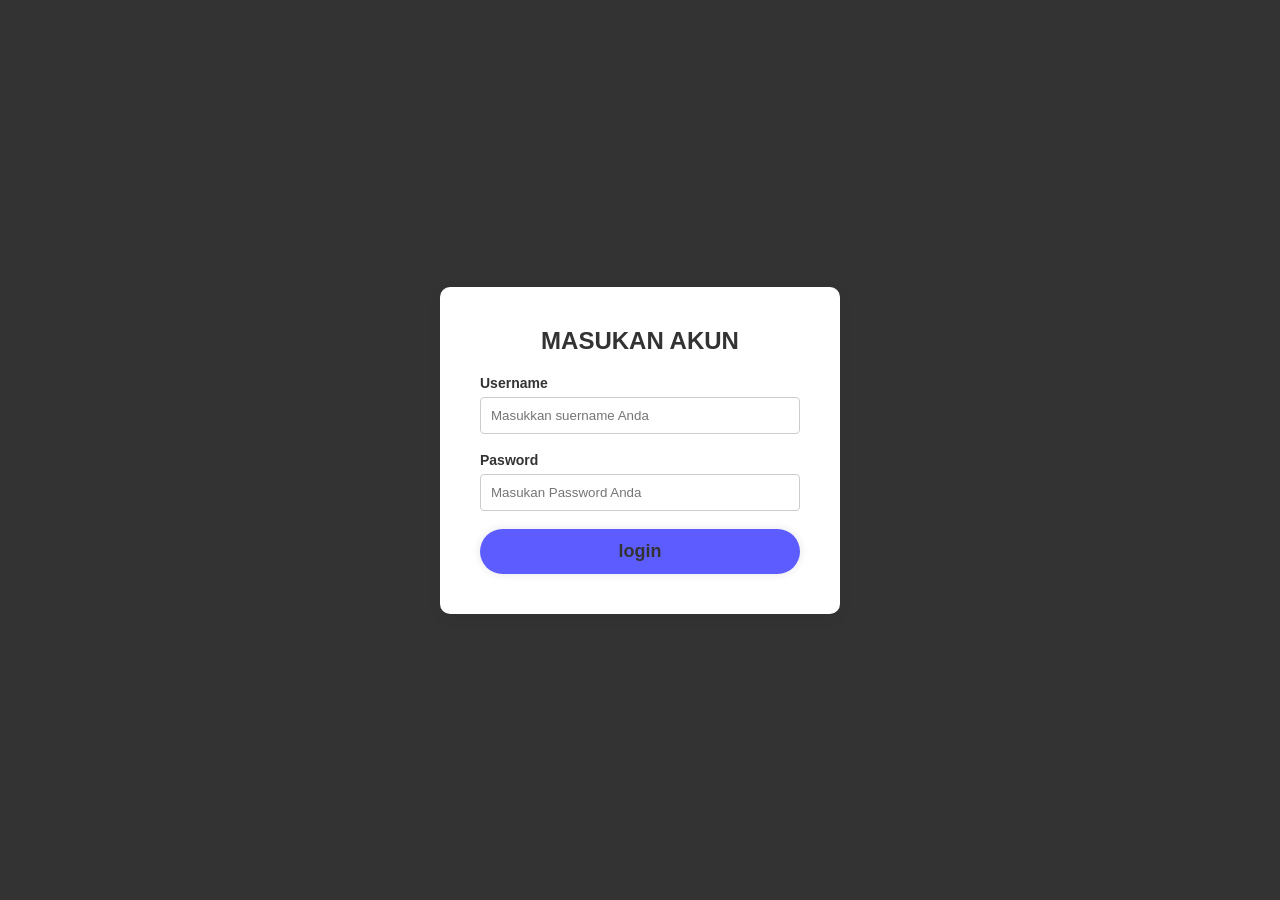
<file: index.html>
<!DOCTYPE html>
<html lang="id">
<head>
    <meta charset="UTF-8">
    <meta name="viewport" content="width=device-width, initial-scale=1.0">
    <title>web utama</title>
    <link rel="stylesheet" href="style2.css" />
</head>
<body>
    <div class="my-from">
        <h2> MASUKAN AKUN</h2>
        <form id='loginForm'>
        <div class="from-div">
                <label for="username">Username</label>
                <input type="text" id="username" placeholder="Masukkan suername Anda" required 
                style="width: 100%; padding: 10px; border: 1px solid #ccc; border-radius: 4px; box-sizing: border-box;">
        </div>
          <div class="from-div">
                <label for="pasword">Pasword</label>
                <input type="password" id="password" placeholder="Masukan Password Anda" required 
                style="width: 100%; padding: 10px; border: 1px solid #ccc; border-radius: 4px; box-sizing: border-box;">
        </div>
            <button type="submit" class="bulkon">login</button>
        </form>
    </div>
    <script src="akun.js"></script>
</body>
</html>
</file>
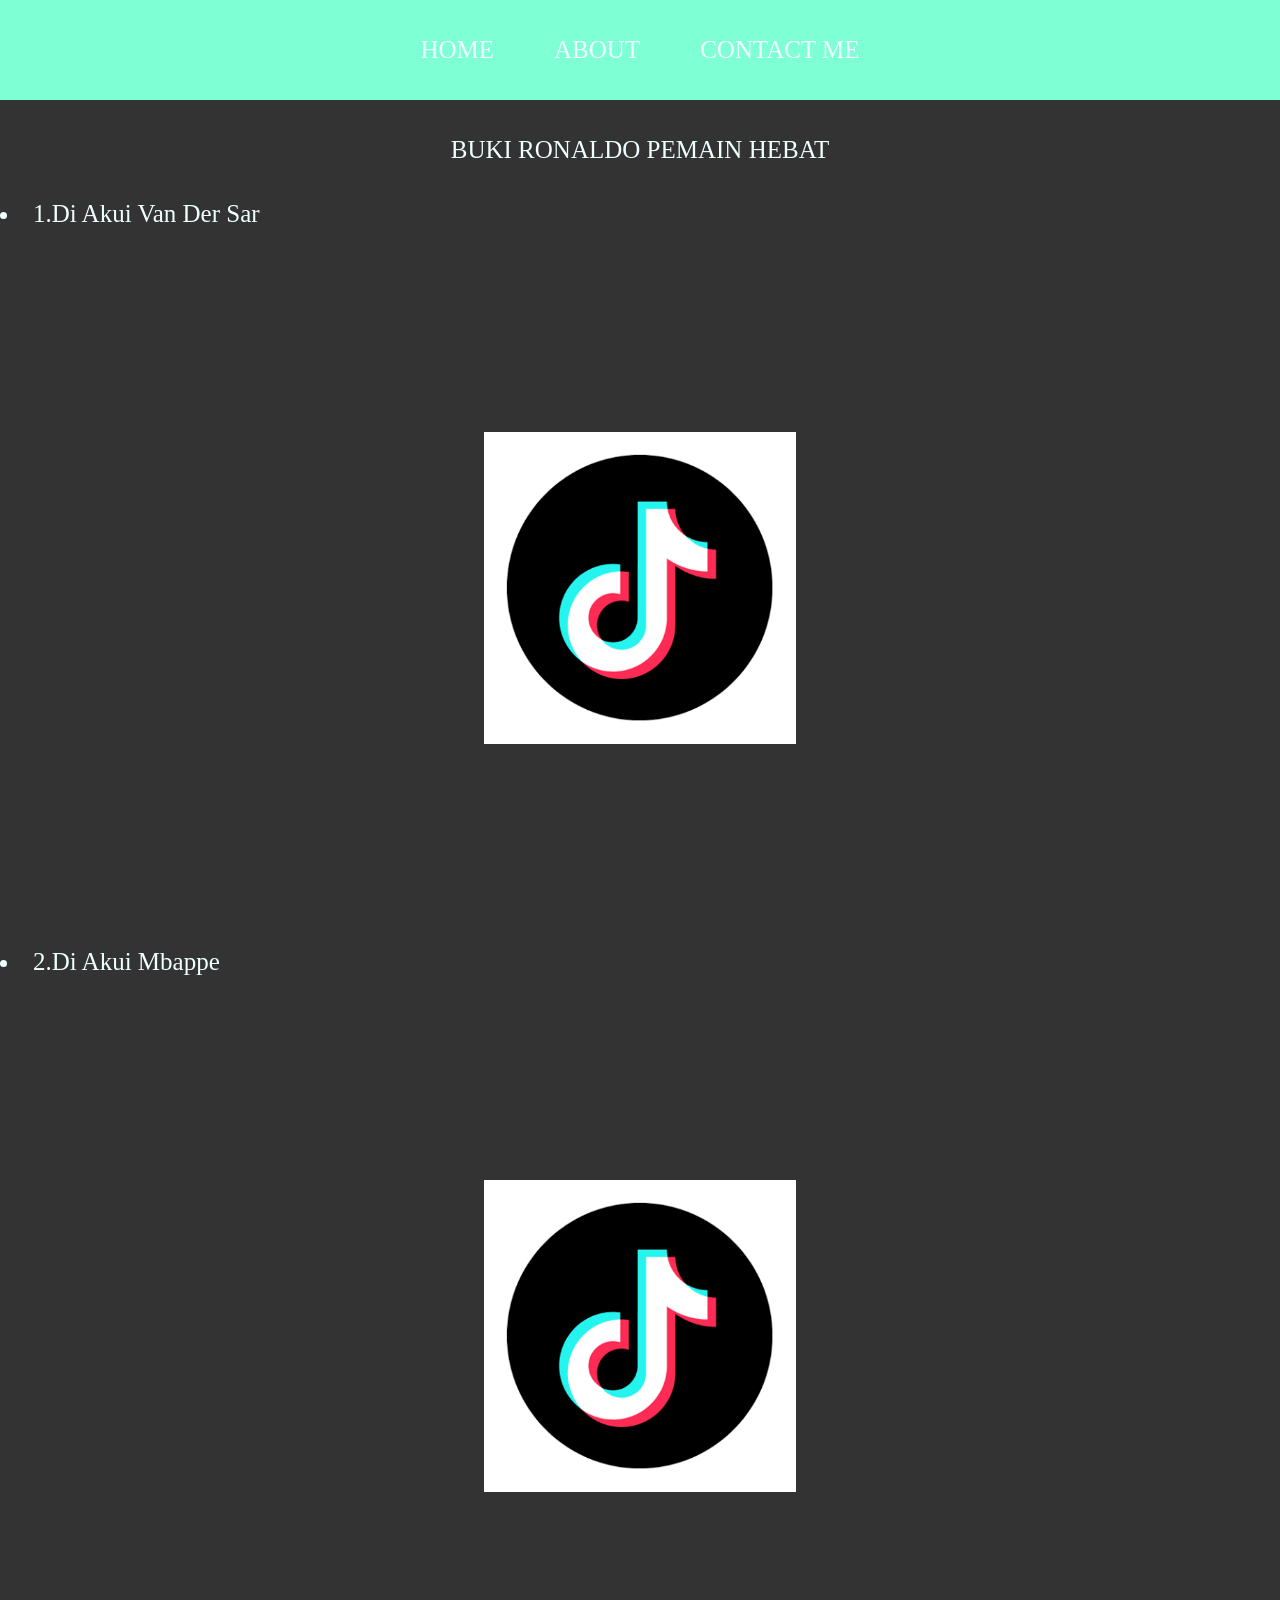
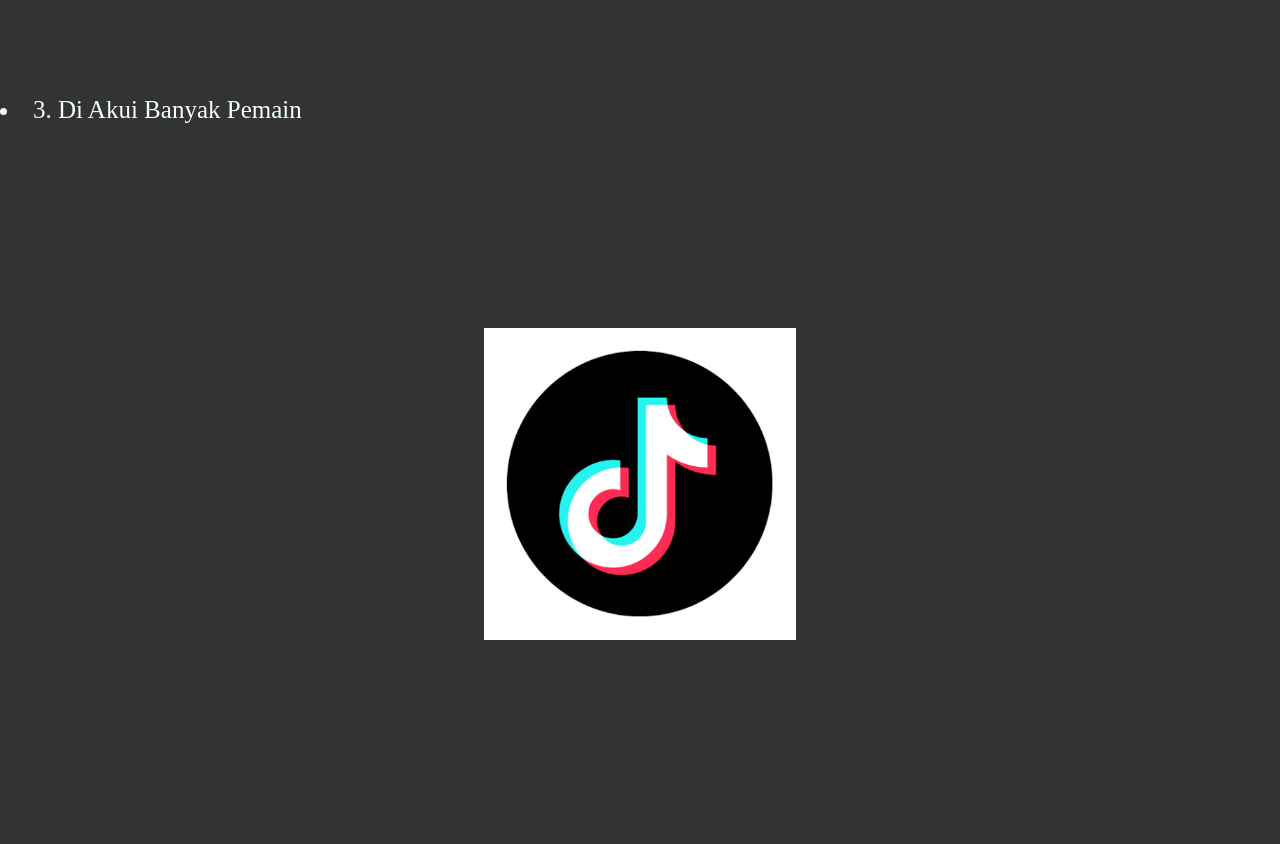
<file: Index2.html>
<!DOCTYPE html>
<html>
    <head>
        <title></title>
        <link rel="stylesheet" href="style.css" />
    </head>
    <body>
        <div class="divis">
            <ul class="ulin">
                <li class="lisin">
                    <a href="#" class="anin">HOME</a>
                </li>
                <li class="lisin">
                    <a href="About.html" class="anin">ABOUT</a>
                </li>
                <li class="lisin">
                    <a href="None.html" class="anin">CONTACT ME</a>
                </li>
            </ul>
        </div>
        <div>
            <ul class="ulin">
              <p class="pal">BUKI RONALDO PEMAIN HEBAT</p>
            </ul>
        </div>
        <div>
            <li class="linin">1.Di Akui Van Der Sar</li>
        </div>
        <div class="div-conten">
            <a href="https://vt.tiktok.com/ZSCxmUpBB/" class="a-conten">
                <img src="tiktok.png" class="konten"/>
            </a>
        </div>
        <div>
            <li class="linin">2.Di Akui Mbappe</li>
        </div>
        <div class="div-conten">
            <a href="https://vt.tiktok.com/ZSCxCp726/" class="a-conten">
                <img src="tiktok.png" class="konten"/>
            </a>
        </div>
        <div>
            <li class="linin">3. Di Akui Banyak Pemain</li>
        </div>
        <div class="div-conten">
            <a href="https://vt.tiktok.com/ZSCCM7PqY/" class="a-conten">
                <img src="tiktok.png" class="konten"/>
            </a>
        </div>
        <script src="maen.js"></script>
    </body>
</html>
</file>
<file: style2.css>
* {
    margin: 0;
    padding: 0;
    box-sizing: border-box;
    font-family: 'Segoe UI', Tahoma, Geneva, Verdana, sans-serif;
}

body {
    font-family: 'segoe ui' , 'Segoe UI', Tahoma, Geneva, Verdana, sans-serif;
    background-color: #333333;
    display: flex;
    justify-content: center;
    align-items: center;
    height: 100vh;
}

.my-from {
    width: 100%;
    max-width: 400px;
    background: #fff;
    padding: 40px;
    border-radius: 10px;
    box-shadow: 0 4px 15px rgb(0, 0, 0, 0.05);
    box-sizing: border-box;
}

.my-from h2 {
    margin-top: 0;
    margin-bottom: 20px;
    color: #333;
    text-align: center;
}

.from-div {
    margin-bottom: 18px;
}

.from-div label {
    display: block;
    margin-bottom: 6px;
    font-weight: 600;
    color: #333;
    font-size: 14px;
}

.from-div input[type="text"]
.from-div input[type="file"] {
    width: 100%;
    padding: 10px;
    border: 1px solid #ccc;
    border-radius: 4px;
    box-sizing: border-box;
    font-size: 14px;
}

.from-div input[style="text"]:focus {
    border-color: #007bff;
    outline: none;
}

.from-row {
    display: flex;
    gap: 1;
}

from-row .from-div {
    flex: 1;
}

.from-row-inline {
    display: flex;
    align-items: center;
    gap: 12px;
    margin-bottom: 20px;
    padding: 12px;
    background: #f9f9f9;
    border-radius: 6px;
    border: 1px solid #eee;
}

.from-tom {
    display: flex;
    gap: 10px;
    margin-top: 20px;
}

.bulkon {
    width: 100%;
    height: 45px;
     color: #333;
    background: rgba(0, 0, 255, 0.637);
    border: none;
    outline: none;
    border-radius: 40px;
    box-shadow: 0 0 10px rgba(0, 0, 0, .1);
    cursor: pointer;
    font-size: 18px;
    font-weight: 600;
}
</file>
<file: style.css>
*, 
html {
    padding: 0;
    margin: 0;
}

body {
    background-color: #333
}

.pal {
    font-size: 25;
    color: azure;
}

.linin {
    color: azure;
    font-size: 25px;
}

.div-conten {
    background-color: #333;
    display: flex;
    justify-content: center;
    align-items: center;
    height: 80vh;
}

.a-conten {
    display: flex;
    justify-content: center;
    align-items: center;
}

.konten {
   height: 70%;
   width: 70%;
}

.anin {
    color: azure;
    text-decoration: none;
}

.divis {
    background-color: aquamarine;
    width: 100%;
    height: 100px;
}

.ulin {
    height: 100px;
    display: flex;
    justify-content: center;
    align-items: center;
    font-size: 25px;

}

.lisin {
    list-style-type: none;
    padding: 25px;
    margin: 5px;
    color: azure;

}

.lisin:hover {
    background-color: blueviolet;
    transition: .5s ease-in-out;
    transition-delay: .3s;
    border-radius: 8px;
}
</file>
